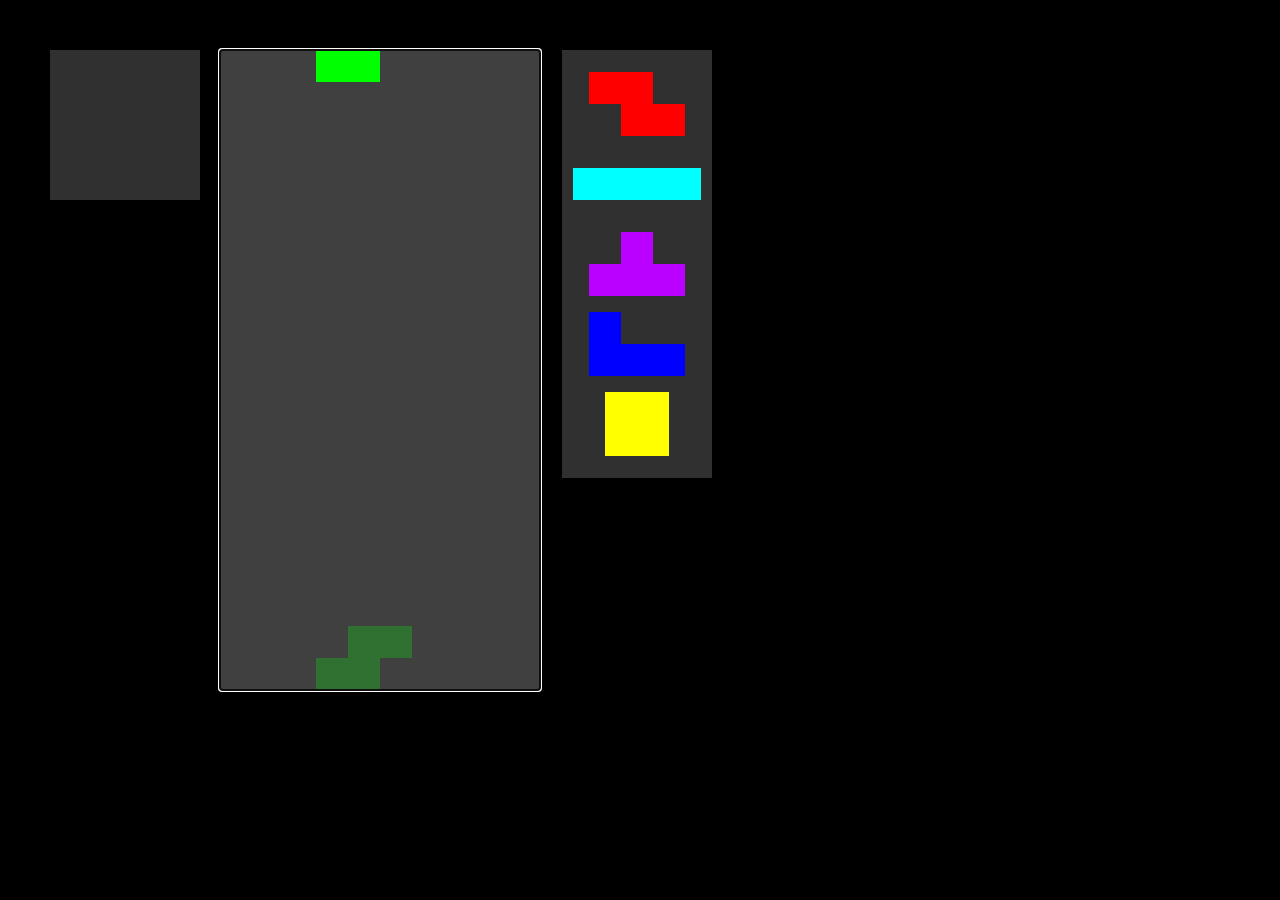
<file: tetris/index.html>
<html>
	<head>
		<title>Tetris</title>
		<link href="./tetris.css" rel="stylesheet" type="text/css"></style>
	</head>
	<body>
		<div id="HeldDisplay">
			<img class="center" id="HeldPiece"></img>
		</div>
		<div id="NextDisplay">
			<div style="top: 22"><img class="center" id="Next0"></img></div>
			<div style="top: 102"><img class="center" id="Next1"></img></div>
			<div style="top: 182"><img class="center" id="Next2"></img></div>
			<div style="top: 262"><img class="center" id="Next3"></img></div>
			<div style="top: 342"><img class="center" id="Next4"></img></div>
		</div>
		<div id="MainDisplay">
			<canvas id="Main0" width=320 height=640 style="z-index: 0"></canvas>
			<canvas id="Main1" width=320 height=640 style="z-index: 1"></canvas>
			<canvas id="Main2" width=320 height=640 tabindex=0 style="z-index: 2"></canvas>
		</div>
		<script type="text/javascript" src="./tetris.js"></script>
	</body>
</html>
</file>
<file: tetris/tetris.css>
body
{
	background-color: #000000
}

.center
{
	position: absolute;
	left: 0;
	right: 0;
	top: 0;
	bottom: 0;
	margin: auto;
}

#HeldDisplay
{
	position: absolute;
	left: 50;
	top: 50;
	width: 150;
	height: 150;
	background-color: #303030;
}

#NextDisplay
{
	position: absolute;
	left: 562;
	top: 50;
	width: 150;
	height: 428;
	background-color: #303030;
}

#NextDisplay div
{
	position: absolute;
	left: 0;
	width: 150;
	height: 64;
}

#MainDisplay
{
	position: absolute;
	left: 220;
	top: 50;
	width: 320;
	height: 640;
	background-color: #404040
}

#MainDisplay canvas
{
	position: absolute;
	left: 0;
	top: 0
}
</file>
